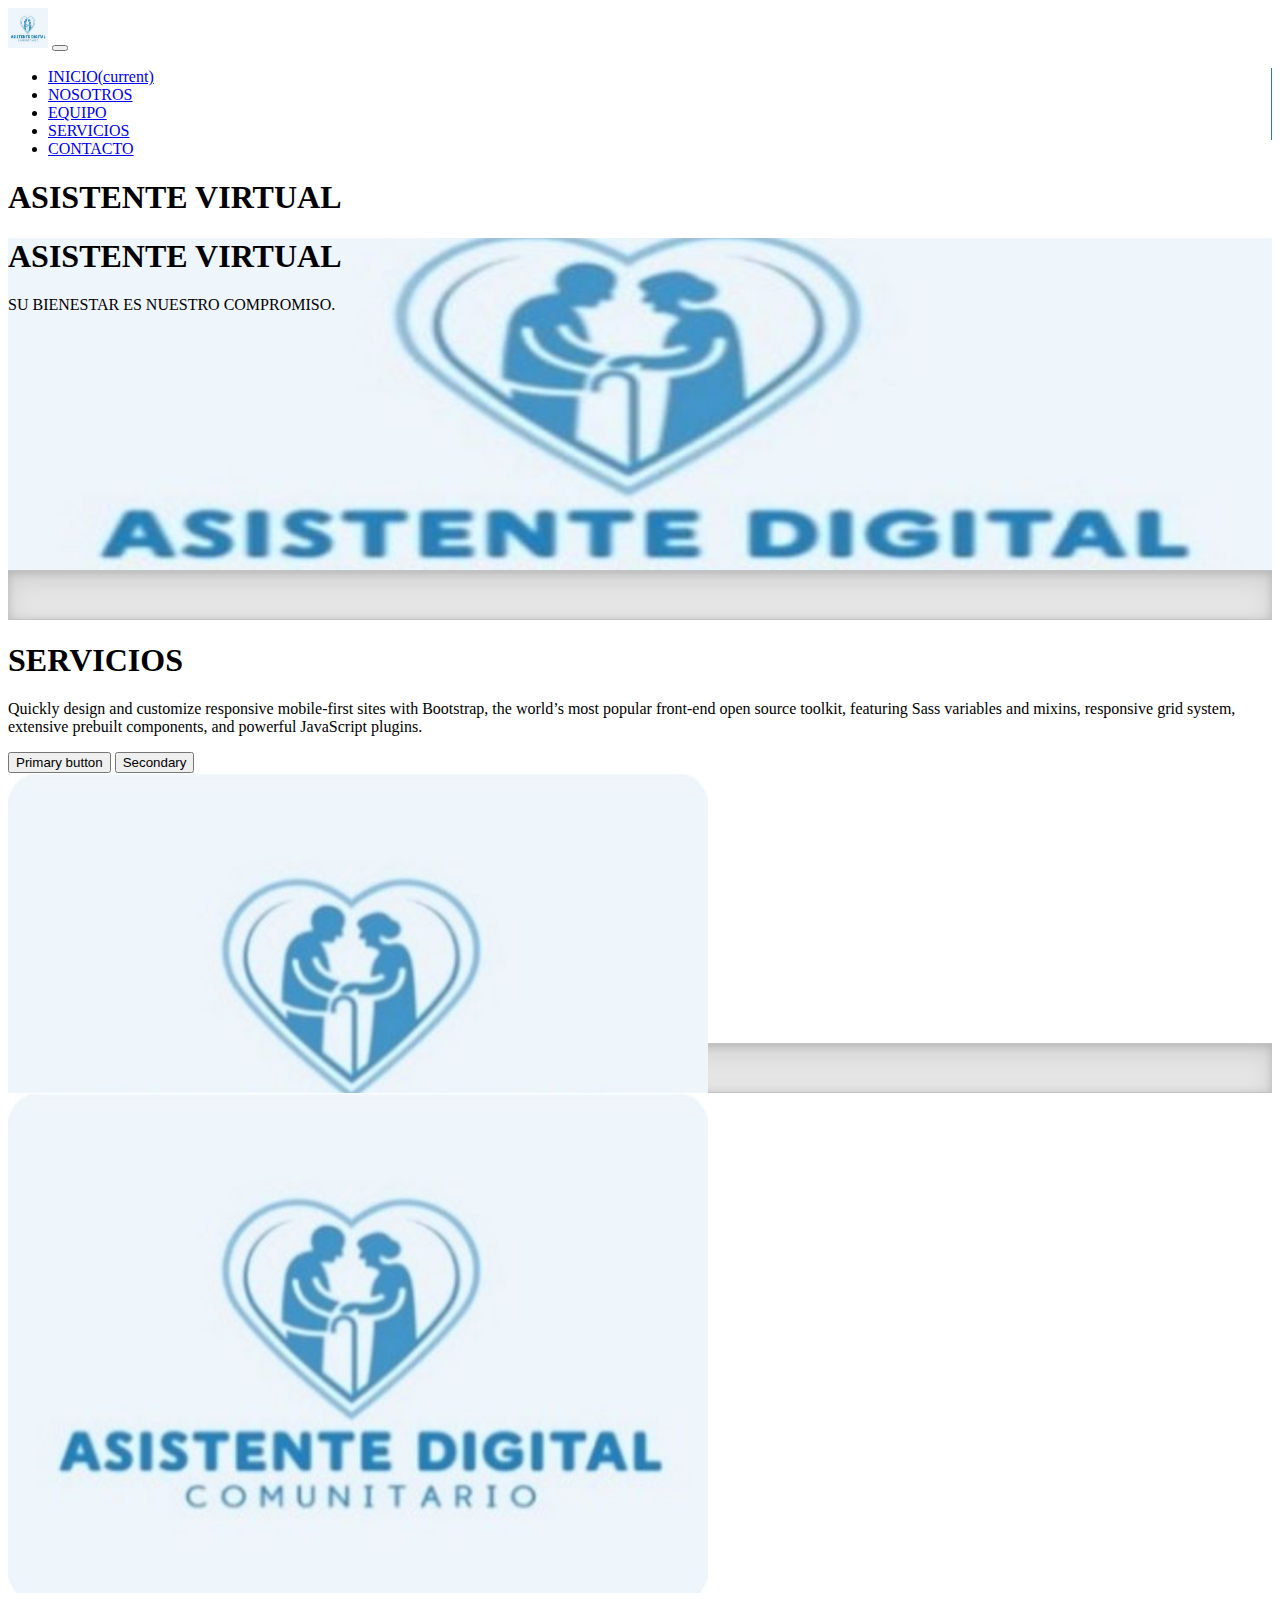
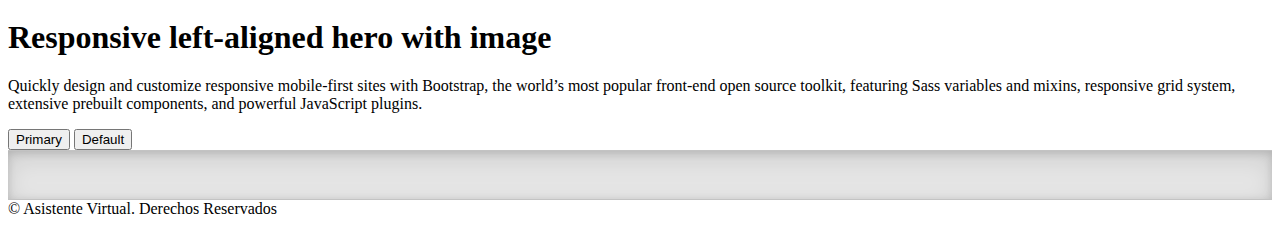
<file: index.html>
<!DOCTYPE html>
<html lang="en">
<head>
    <meta charset="UTF-8">
    <meta http-equiv="X-UA-Compatible" content="IE=edge">
    <meta name="viewport" content="width=device-width, initial-scale=1.0">
    <title>index_mg</title>

    <!-- Bootstrap CSS -->
  <link rel="stylesheet" href="https://cdn.jsdelivr.net/npm/bootstrap@4.5.3/dist/css/bootstrap.min.css" integrity="sha384-TX8t27EcRE3e/ihU7zmQxVncDAy5uIKz4rEkgIXeMed4M0jlfIDPvg6uqKI2xXr2" crossorigin="anonymous">
  
  <link rel="stylesheet" href="https://use.fontawesome.com/releases/v5.6.3/css/all.css" integrity="sha384-UHRtZLI+pbxtHCWp1t77Bi1L4ZtiqrqD80Kn4Z8NTSRyMA2Fd33n5dQ8lWUE00s/" crossorigin="anonymous">
  
  <!-- Bootstrap CSS -->
  
  <link rel="preconnect" href="https://fonts.gstatic.com"><link href="https://fonts.googleapis.com/css2?family=Open+Sans:wght@300;600&display=swap" rel="stylesheet">

    <!-- se vincula la hoja de estilos CSS -->
  <link rel="stylesheet" href="Assets/CSS/styles.css">



</head>
<body class="body">


<main>

<!--inicio nav-bar-->

<nav class="navbar navbar-expand-lg  bg-white fixed-top"> <!-- cambia el color de fondo de la barra -->
  <div class="container"> <!-- mete un cuadro dentro de la barra de navegacion -->
    <a class="navbar-brand" href="Index.html"><img src="Assets/imagenes/Banner.JPG" alt="logo" width="40" height="40"></a> <!-- el logo  -->
    <button class="navbar-toggler" type="button" data-toggle="collapse" data-target="#navbarNav" aria-controls="navbarNav" aria-expanded="false" aria-label="Toggle navigation">
      <span class="navbar-toggler-icon"></span>
    </button>
    <div class="collapse navbar-collapse" id="navbarNav">
      <ul class="navbar-nav ml-auto"> <!-- esta linea corre las opciones de navegacion a la derecha -->
        <li class="nav-item "> <!-- la clase active resalta el menu cuando se coloca -->
          <a class="nav-link" href="Index.html">INICIO<span class="sr-only">(current)</span></a>
        <li class="nav-item">
          <a class="nav-link" href="About_Us.html">NOSOTROS</a>
        </li>
        <li class="nav-item">
          <a class="nav-link" href="#team">EQUIPO</a>
        </li>
        <li class="nav-item">
          <a class="nav-link" href="#works">SERVICIOS</a>
        </li>
        <li class="nav-item">
          <a class="nav-link" href="#contact">CONTACTO</a>
        </li>
      </ul>
    </div>
  </div>
</nav>

  <!--Inicio de-->

  <h1 class="visually-hidden">ASISTENTE VIRTUAL</h1>

  <header>
  <div class="px-5 py-5 my-1 text-center text-dark">
    <h1 class="display-5 fw-bold">ASISTENTE VIRTUAL</h1>
    <div class="col-lg-6 mx-auto text-dark">
      <p class="lead mb-4">SU BIENESTAR ES NUESTRO COMPROMISO.</p>
      <div class="d-grid gap-2 d-sm-flex justify-content-sm-center">
    </div>
  </div>
</header>

  <!--Fin de-->


<!--Inicio de-->

  <div class="b-example-divider"></div>

  <div class="px-4 pt-5 my-5 text-center border-bottom">
    <h1 class="display-4 fw-bold">SERVICIOS</h1>
    <div class="col-lg-6 mx-auto">
      <p class="lead mb-4">Quickly design and customize responsive mobile-first sites with Bootstrap, the world’s most popular front-end open source toolkit, featuring Sass variables and mixins, responsive grid system, extensive prebuilt components, and powerful JavaScript plugins.</p>
      <div class="d-grid gap-2 d-sm-flex justify-content-sm-center mb-5">
        <button type="button" class="btn btn-primary btn-lg px-4 me-sm-3">Primary button</button>
        <button type="button" class="btn btn-outline-secondary btn-lg px-4">Secondary</button>
      </div>
    </div>
    <div class="overflow-hidden" style="max-height: 30vh;">
      <div class="container px-5">
        <img src="Assets/imagenes/Banner.JPG" class="img-fluid border rounded-3 shadow-lg mb-4" alt="Example image" width="700" height="500" loading="lazy">
      </div>
    </div>
  </div>


  <div class="b-example-divider"></div>

  <div class="container col-xxl-8 px-4 py-5">
    <div class="row flex-lg-row-reverse align-items-center g-5 py-5">
      <div class="col-10 col-sm-8 col-lg-6">
        <img src="Assets/imagenes/Banner.JPG" class="d-block mx-lg-auto img-fluid" alt="" width="700" height="500" loading="lazy">
      </div>
      <div class="col-lg-6">
        <h1 class="display-5 fw-bold lh-1 mb-3">Responsive left-aligned hero with image</h1>
        <p class="lead">Quickly design and customize responsive mobile-first sites with Bootstrap, the world’s most popular front-end open source toolkit, featuring Sass variables and mixins, responsive grid system, extensive prebuilt components, and powerful JavaScript plugins.</p>
        <div class="d-grid gap-2 d-md-flex justify-content-md-start">
          <button type="button" class="btn btn-primary btn-lg px-4 me-md-2">Primary</button>
          <button type="button" class="btn btn-outline-secondary btn-lg px-4">Default</button>
        </div>
      </div>
    </div>
  </div>





  <div class="b-example-divider"></div>

<div class="container">
  <footer class="d-flex flex-wrap justify-content-between align-items-center py-3 my-4 border-top">
    <div class="col-md-4 d-flex align-items-center">
      <span class="mb-3 mb-md-0 text-muted">&copy; Asistente Virtual. Derechos Reservados</span>
    </div>

    <ul class="nav col-md-4 justify-content-end list-unstyled d-flex bg-light">
      <a href="" target="blank" data-toggle="tooltip" data-placement="top" title="Buscanos en Facebook" ><i class="fab fa-whatsapp-square fa-3x pl-2"  style="color:#493ea7"></i></a>
      <a href="" target="blank" data-toggle="tooltip" data-placement="top" title="Buscanos en Facebook" ><i class="fab fa-instagram fa-3x pl-2" style="color:#493ea7"></i></a>
      <a href="" target="blank" data-toggle="tooltip" data-placement="top" title="Buscanos en Facebook" ><i class="fab fa-facebook fa-3x pl-2" style="color:#493ea7"></i></a>
    </ul>
  </footer>
</div>


</main>


       <!-- Option 1: jQuery and Bootstrap Bundle (includes Popper) -->
  <script src="https://code.jquery.com/jquery-3.5.1.js" integrity="sha256-QWo7LDvxbWT2tbbQ97B53yJnYU3WhH/C8ycbRAkjPDc=" crossorigin="anonymous"></script>
  <script src="https://cdn.jsdelivr.net/npm/bootstrap@4.5.3/dist/js/bootstrap.bundle.min.js" integrity="sha384-ho+j7jyWK8fNQe+A12Hb8AhRq26LrZ/JpcUGGOn+Y7RsweNrtN/tE3MoK7ZeZDyx" crossorigin="anonymous"></script>

  <!-- jQuery libraria incluida -->
  <script src="https://ajax.googleapis.com/ajax/libs/jquery/3.2.0/jquery.min.js"></script>

      <!-- Template Main JS File -->
    <script type="text/javascript" src="http://cdnjs.cloudflare.com/ajax/libs/jquery/2.0.3/jquery.js"></script>
    <script type="text/javascript" src="Assets/js/main.js"></script>
    <script type="text/javascript" src="Assets/js/jquery.transition.js"></script>



</body>
</html>
</file>
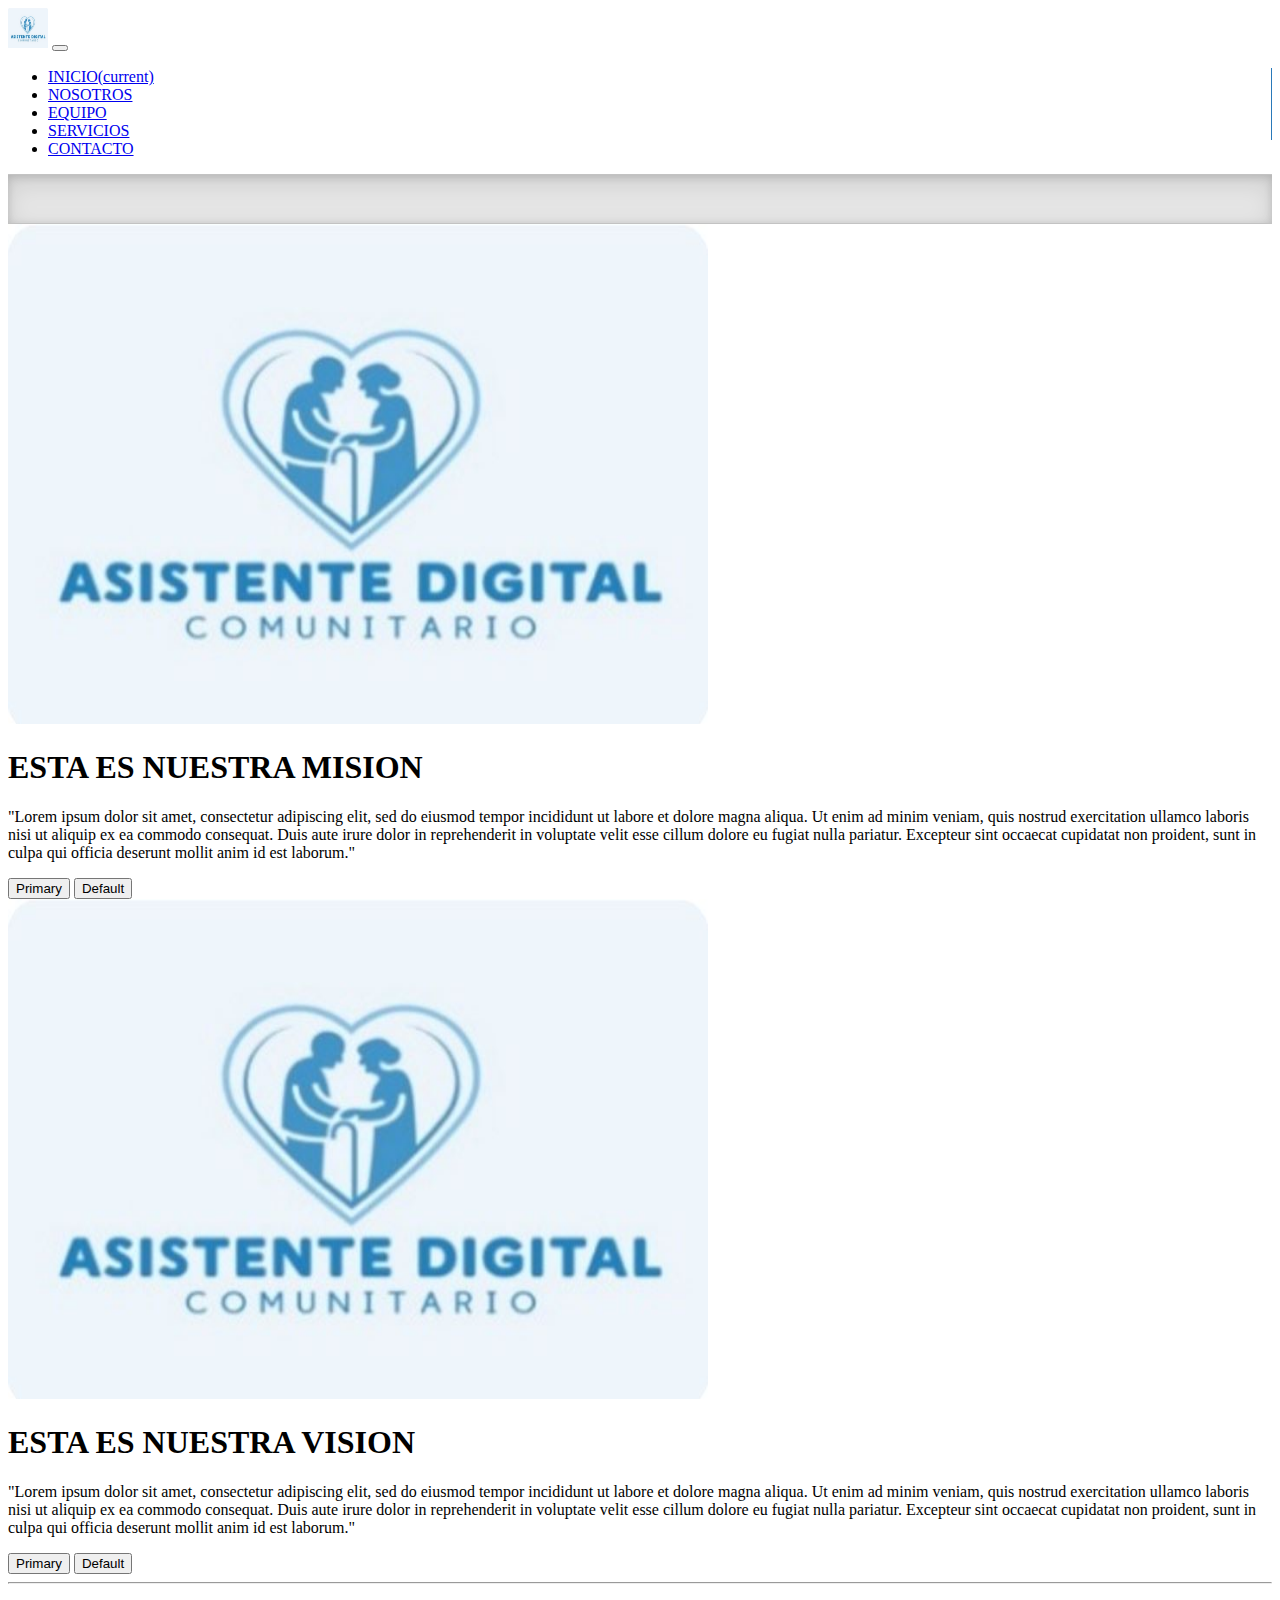
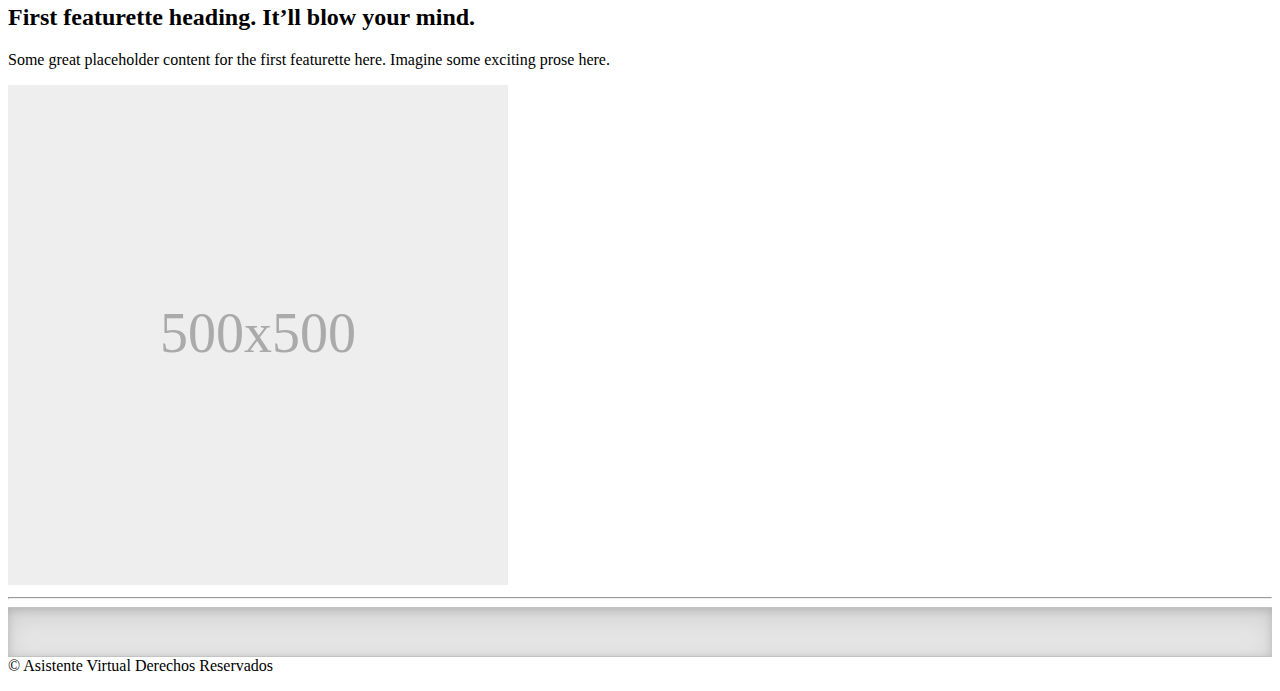
<file: about_Us.html>
<!DOCTYPE html>
<html lang="en">
<head>
    <meta charset="UTF-8">
    <meta http-equiv="X-UA-Compatible" content="IE=edge">
    <meta name="viewport" content="width=device-width, initial-scale=1.0">
    <title>index_mg</title>

    <!-- Bootstrap CSS -->
  <link rel="stylesheet" href="https://cdn.jsdelivr.net/npm/bootstrap@4.5.3/dist/css/bootstrap.min.css" integrity="sha384-TX8t27EcRE3e/ihU7zmQxVncDAy5uIKz4rEkgIXeMed4M0jlfIDPvg6uqKI2xXr2" crossorigin="anonymous">
  
  <link rel="stylesheet" href="https://use.fontawesome.com/releases/v5.6.3/css/all.css" integrity="sha384-UHRtZLI+pbxtHCWp1t77Bi1L4ZtiqrqD80Kn4Z8NTSRyMA2Fd33n5dQ8lWUE00s/" crossorigin="anonymous">
  
  <!-- Bootstrap CSS -->
  
  <link rel="preconnect" href="https://fonts.gstatic.com"><link href="https://fonts.googleapis.com/css2?family=Open+Sans:wght@300;600&display=swap" rel="stylesheet">

    <!-- se vincula la hoja de estilos CSS -->
  <link rel="stylesheet" href="Assets/CSS/styles.css">



</head>
<body class="body">


<main>

<!--inicio nav-bar-->

<nav class="navbar navbar-expand-lg  bg-white fixed-top"> <!-- cambia el color de fondo de la barra -->
  <div class="container"> <!-- mete un cuadro dentro de la barra de navegacion -->
    <a class="navbar-brand" href="Index.html"><img src="Assets/imagenes/Banner.JPG" alt="logo" width="40" height="40"></a> <!-- el logo  -->
    <button class="navbar-toggler" type="button" data-toggle="collapse" data-target="#navbarNav" aria-controls="navbarNav" aria-expanded="false" aria-label="Toggle navigation">
      <span class="navbar-toggler-icon"></span>
    </button>
    <div class="collapse navbar-collapse" id="navbarNav">
      <ul class="navbar-nav ml-auto"> <!-- esta linea corre las opciones de navegacion a la derecha -->
        <li class="nav-item "> <!-- la clase active resalta el menu cuando se coloca -->
          <a class="nav-link" href="Index.html">INICIO<span class="sr-only">(current)</span></a>
        <li class="nav-item">
          <a class="nav-link" href="About_Us.html">NOSOTROS</a>
        </li>
        <li class="nav-item">
          <a class="nav-link" href="#team">EQUIPO</a>
        </li>
        <li class="nav-item">
          <a class="nav-link" href="#works">SERVICIOS</a>
        </li>
        <li class="nav-item">
          <a class="nav-link" href="#contact">CONTACTO</a>
        </li>
      </ul>
    </div>
  </div>
</nav>

  <!--Inicio de-->



<!--Inicio de Mision-->

<div class="b-example-divider"></div>

<div class="container col-xxl-8 px-4 py-5">
  <div class="row flex-lg-row-reverse align-items-center g-5 py-5">
    <div class="col-10 col-sm-8 col-lg-6">
      <img src="Assets/imagenes/Banner.JPG" class="d-block mx-lg-auto img-fluid" alt="" width="700" height="500" loading="lazy">
    </div>
    <div class="col-lg-6">
      <h1 class="display-5 fw-bold lh-1 mb-3">ESTA ES NUESTRA MISION</h1>
      <p class="lead">"Lorem ipsum dolor sit amet, consectetur adipiscing elit, sed do eiusmod tempor incididunt ut labore et dolore magna aliqua. 
        Ut enim ad minim veniam, quis nostrud exercitation ullamco laboris nisi ut aliquip ex ea commodo consequat. 
        Duis aute irure dolor in reprehenderit in voluptate velit esse cillum dolore eu fugiat nulla pariatur. 
        Excepteur sint occaecat cupidatat non proident, sunt in culpa qui officia deserunt mollit anim id est laborum."</p>
      <div class="d-grid gap-2 d-md-flex justify-content-md-start">
        <button type="button" class="btn btn-primary btn-lg px-4 me-md-2">Primary</button>
        <button type="button" class="btn btn-outline-secondary btn-lg px-4">Default</button>
      </div>
    </div>
  </div>
</div>

<!--Fin de Mision-->

<div class="container col-xxl-8 px-4 py-5">
  <div class="row flex-lg-row-reverse align-items-center g-5 py-5">
    <div class="col-10 col-sm-8 col-lg-6">
      <img src="Assets/imagenes/Banner.JPG" class="d-block mx-lg-auto img-fluid" alt="" width="700" height="500" loading="lazy">
    </div>
    <div class="col-lg-6">
      <h1 class="display-5 fw-bold lh-1 mb-3">ESTA ES NUESTRA VISION</h1>
      <p class="lead">"Lorem ipsum dolor sit amet, consectetur adipiscing elit, sed do eiusmod tempor incididunt ut labore et dolore magna aliqua. 
        Ut enim ad minim veniam, quis nostrud exercitation ullamco laboris nisi ut aliquip ex ea commodo consequat. 
        Duis aute irure dolor in reprehenderit in voluptate velit esse cillum dolore eu fugiat nulla pariatur. 
        Excepteur sint occaecat cupidatat non proident, sunt in culpa qui officia deserunt mollit anim id est laborum."
      </p>
      <div class="d-grid gap-2 d-md-flex justify-content-md-start">
        <button type="button" class="btn btn-primary btn-lg px-4 me-md-2">Primary</button>
        <button type="button" class="btn btn-outline-secondary btn-lg px-4">Default</button>
      </div>
    </div>
  </div>
</div>

    <!-- START THE FEATURETTES -->
    <div class="container marketing">
    <hr class="featurette-divider">

    <div class="row featurette">
      <div class="col-md-7">
        <h2 class="featurette-heading fw-normal lh-1">First featurette heading. <span class="text-muted">It’ll blow your mind.</span></h2>
        <p class="lead">Some great placeholder content for the first featurette here. Imagine some exciting prose here.</p>
      </div>
      <div class="col-md-5">
        <svg class="bd-placeholder-img bd-placeholder-img-lg featurette-image img-fluid mx-auto" width="500" height="500"  xlink:href= "Assets/imagenes/fisio_imagen.JPG" role="img" aria-label="Placeholder: 500x500" preserveAspectRatio="xMidYMid slice" focusable="false">/><title>Placeholder</title><rect width="100%" height="100%" fill="#eee"/><text x="50%" y="50%" fill="#aaa" dy=".3em">500x500</text></svg>
          
      </div>
    </div>

    <hr class="featurette-divider">
  </div>

  <!-- END THE FEATURETTES -->







  <!-- START THE FOOTER -->

  <div class="b-example-divider"></div>

<div class="container">
  <footer class="d-flex flex-wrap justify-content-between align-items-center py-3 my-4 border-top">
    <div class="col-md-4 d-flex align-items-center">
      <span class="mb-3 mb-md-0 text-muted">&copy; Asistente Virtual Derechos Reservados</span>
    </div>

    <ul class="nav col-md-4 justify-content-end list-unstyled d-flex bg-light">
      <a href="" target="blank" data-toggle="tooltip" data-placement="top" title="Buscanos en Facebook" ><i class="fab fa-whatsapp-square fa-3x pl-2"  style="color:#493ea7"></i></a>
      <a href="" target="blank" data-toggle="tooltip" data-placement="top" title="Buscanos en Facebook" ><i class="fab fa-instagram fa-3x pl-2" style="color:#493ea7"></i></a>
      <a href="" target="blank" data-toggle="tooltip" data-placement="top" title="Buscanos en Facebook" ><i class="fab fa-facebook fa-3x pl-2" style="color:#493ea7"></i></a>
    </ul>
  </footer>
</div>


</main>


       <!-- Option 1: jQuery and Bootstrap Bundle (includes Popper) -->
       <script src="https://code.jquery.com/jquery-3.5.1.js" integrity="sha256-QWo7LDvxbWT2tbbQ97B53yJnYU3WhH/C8ycbRAkjPDc=" crossorigin="anonymous"></script>
       <script src="https://cdn.jsdelivr.net/npm/bootstrap@4.5.3/dist/js/bootstrap.bundle.min.js" integrity="sha384-ho+j7jyWK8fNQe+A12Hb8AhRq26LrZ/JpcUGGOn+Y7RsweNrtN/tE3MoK7ZeZDyx" crossorigin="anonymous"></script>
     
       <!-- jQuery libraria incluida -->
       <script src="https://ajax.googleapis.com/ajax/libs/jquery/3.2.0/jquery.min.js"></script>
     
           <!-- Template Main JS File -->
         <script type="text/javascript" src="http://cdnjs.cloudflare.com/ajax/libs/jquery/2.0.3/jquery.js"></script>
         <script type="text/javascript" src="Assets/js/main.js"></script>
         <script type="text/javascript" src="Assets/js/jquery.transition.js"></script>
     






</body>
</html>
</file>
<file: Assets/CSS/styles.css>
header {
  background-image: url("../imagenes/Banner.JPG");
  background-size: cover;
  background-repeat: no-repeat;
  background-position: left;
  padding-bottom: 15rem;
}

/* Change the link color to #111 (black) on hover */
li a:hover {
  background-color: #2a79b9;
}

/* Add a gray right border to all list items, except the last item (last-child) */
li {
  border-right: 1px solid #2a79b9;
}

li:last-child {
  border-right: none;
}
@media (min-width: 992px) {
  .rounded-lg-3 { border-radius: .3rem; }
}


      .bd-placeholder-img {
        font-size: 1.125rem;
        text-anchor: middle;
        -webkit-user-select: none;
        -moz-user-select: none;
        user-select: none;
      }

      @media (min-width: 768px) {
        .bd-placeholder-img-lg {
          font-size: 3.5rem;
        }
      }

      .b-example-divider {
        height: 3rem;
        background-color: rgba(0, 0, 0, .1);
        border: solid rgba(0, 0, 0, .15);
        border-width: 1px 0;
        box-shadow: inset 0 .5em 1.5em rgba(0, 0, 0, .1), inset 0 .125em .5em rgba(0, 0, 0, .15);
      }

      .b-example-vr {
        flex-shrink: 0;
        width: 1.5rem;
        height: 100vh;
      }

      .bi {
        vertical-align: -.125em;
        fill: currentColor;
      }

      .nav-scroller {
        position: relative;
        z-index: 2;
        height: 2.75rem;
        overflow-y: hidden;
      }

      .nav-scroller .nav {
        display: flex;
        flex-wrap: nowrap;
        padding-bottom: 1rem;
        margin-top: -1px;
        overflow-x: auto;
        text-align: center;
        white-space: nowrap;
        -webkit-overflow-scrolling: touch;
      }
</file>
